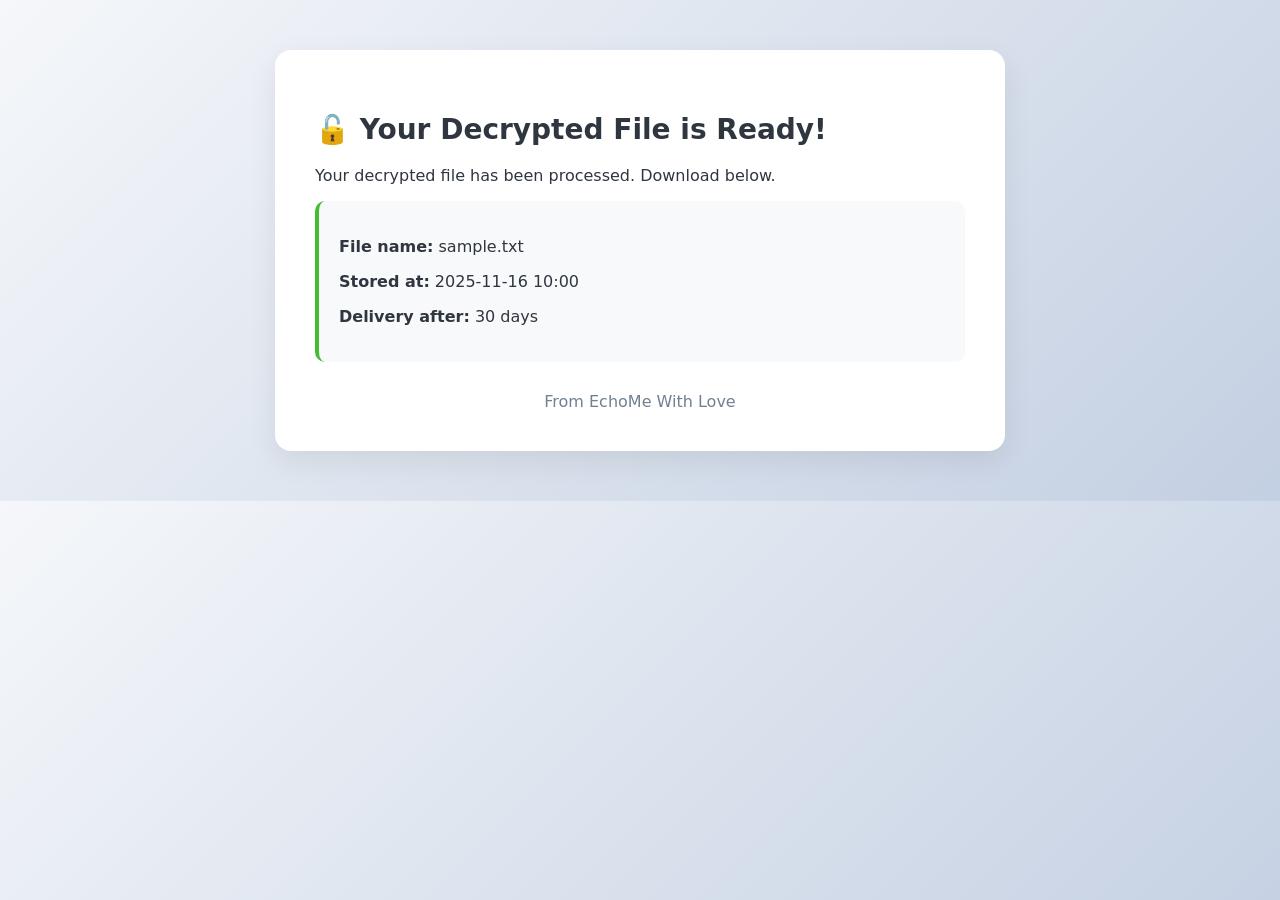
<file: templates/mail.html>
<!DOCTYPE html>
<html>
<head>
    <meta charset="utf-8">
    <title>Decrypted File — EchoMe</title>
    <meta name="viewport" content="width=device-width, initial-scale=1"/>
    <style>
        body {
            font-family: 'Segoe UI', system-ui, Arial, sans-serif;
            background: linear-gradient(135deg, #f5f7fa, #c3cfe2);
            margin: 0;
            padding: 20px;
            color: #2f3640;
        }
        .container {
            width: 90%;
            max-width: 650px;
            margin: 30px auto;
            background: #fff;
            padding: 40px;
            border-radius: 16px;
            box-shadow: 0 10px 30px rgba(0,0,0,0.08);
        }
        h2 { font-size: 28px; margin-bottom: 20px; color: #2f3640; }
        .info-box {
            background: #f8f9fa;
            padding: 20px;
            border-left: 4px solid #44bd32;
            border-radius: 10px;
        }
        .footer {
            margin-top: 30px;
            text-align: center;
            color: #718093;
        }
    </style>
</head>
<body>
    <div class="container">
        <h2>🔓 Your Decrypted File is Ready!</h2>
        <p>Your decrypted file has been processed. Download below.</p>
        <div class="info-box">
            <p><strong>File name:</strong> sample.txt</p>
            <p><strong>Stored at:</strong> 2025-11-16 10:00</p>
            <p><strong>Delivery after:</strong> 30 days</p>
        </div>
        <div class="footer">From EchoMe With Love</div>
    </div>
</body>
</html>
</file>
